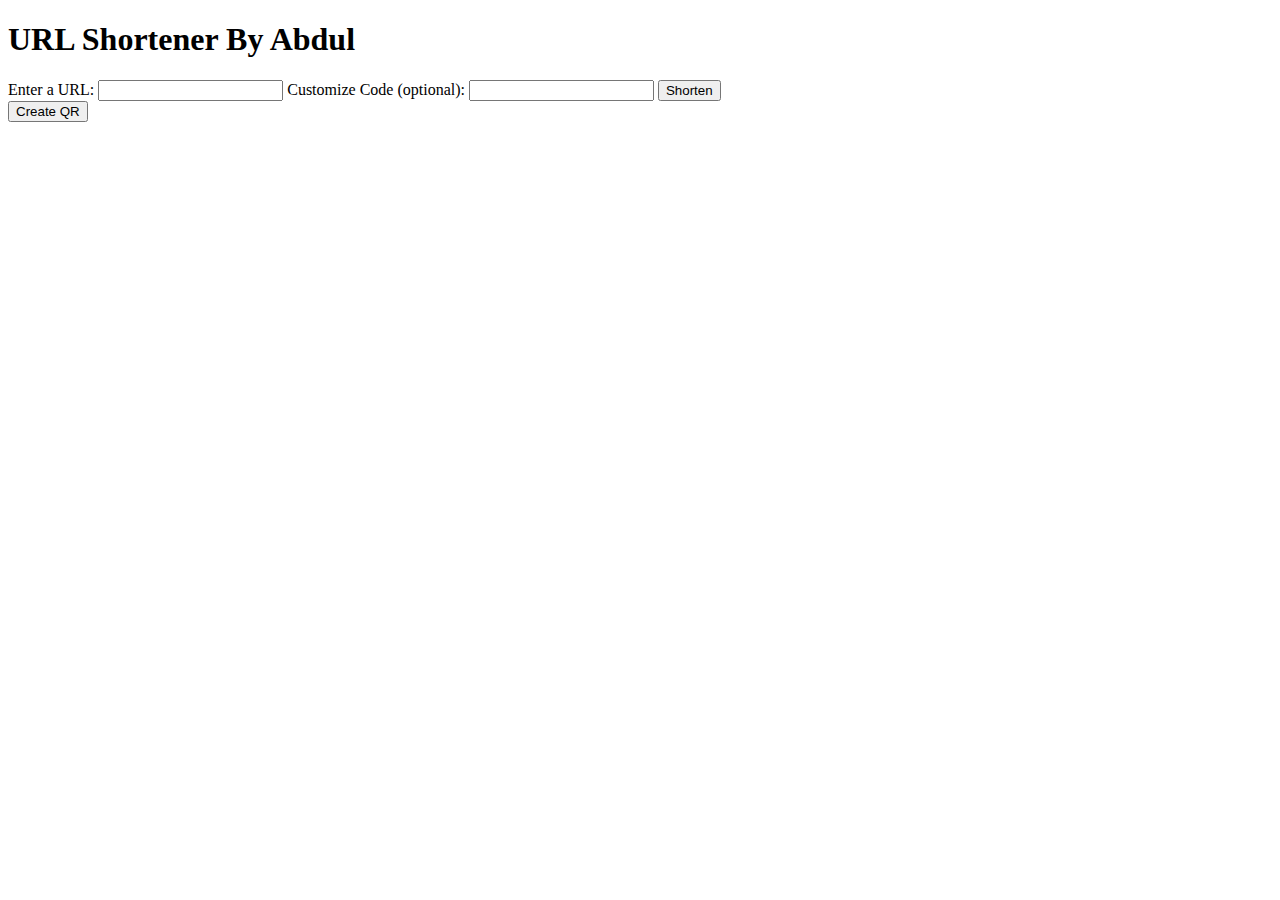
<file: templates/index.html>
<!DOCTYPE html>
<html lang="en">
<head>
    <meta charset="UTF-8">
    <meta name="viewport" content="width=device-width, initial-scale=1.0">
    <title>URL Shortener By Abdul</title>
</head>
<body>
    <h1>URL Shortener By Abdul</h1>
    <form action="/shorten" method="post">
        <label for="long_url">Enter a URL:</label>
        <input type="text" name="long_url" id="long_url" required>
        <label for="customize_code">Customize Code (optional):</label>
        <input type="text" name="customize_code" id="customize_code">
        <button type="submit">Shorten</button>
    </form>

    <form action="{{ url_for('list_urls')}}" method="post" onsubmit="return You can copy" class="form-inline">
        <button type="submit" class="button-purple">Create QR</button>
    </form>
    

</body>
</html>
</file>
